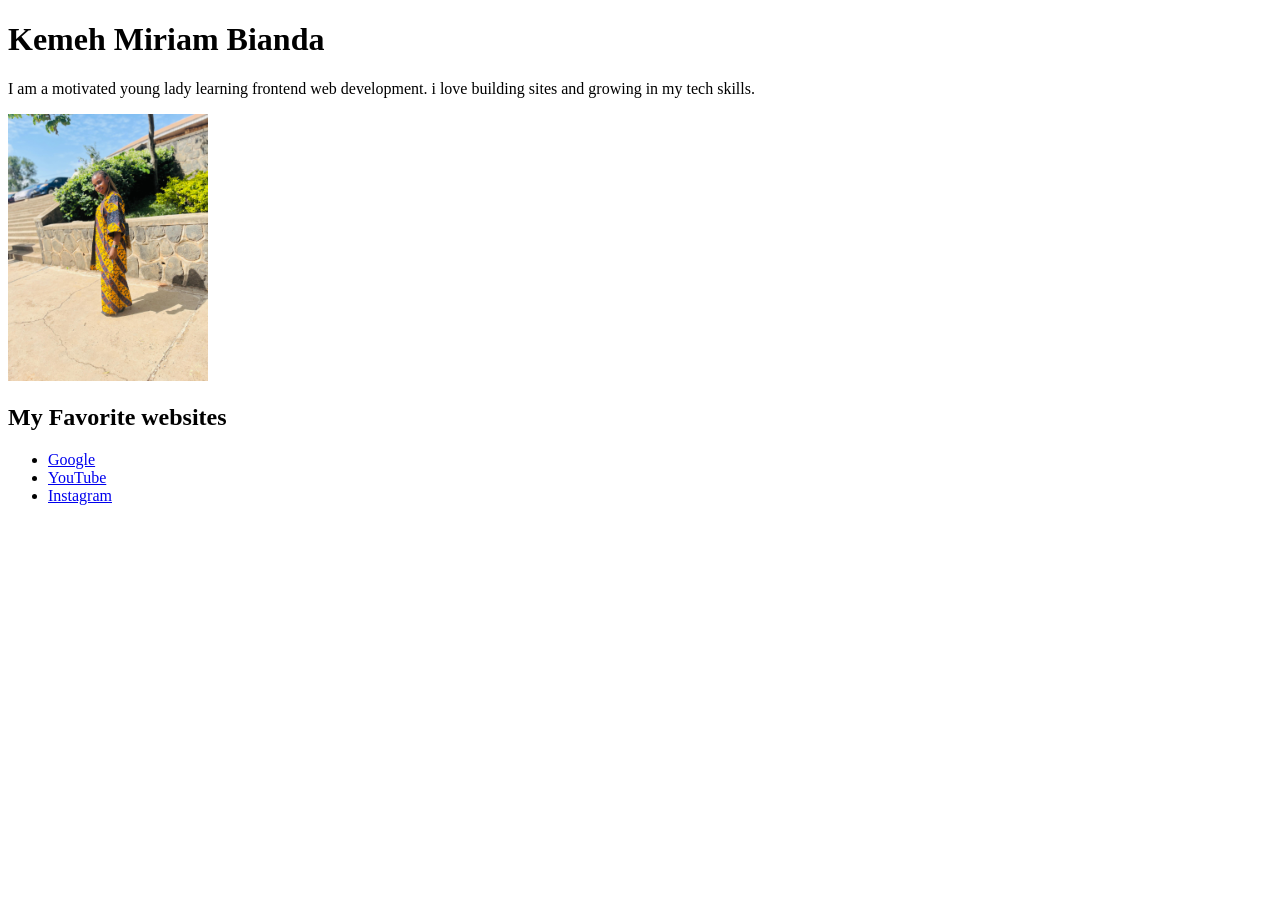
<file: index.html>
<!DOCTYPE html>
<html lang="en">
<head>
    <meta charset="UTF-8">
    <meta name="viewport" content="width=device-width, initial-scale=1.0">
    <title>About Me</title>
</head>
<body>
<h1>Kemeh Miriam Bianda</h1>
<p>I am a motivated young lady learning frontend web development. i love building sites and growing in my tech skills.</p>
<img src="CEO.jpeg" alt="My profile photo" width="200">
<h2>My Favorite websites</h2>
<ul>
    <li><a href="https://www.google.com">Google</a></li>
    <li><a href="https://www.youtube.com">YouTube</a></li>
    <li><a href="https://www.instagram.com">Instagram</a></li>
</ul>
</body>
</html>
</file>
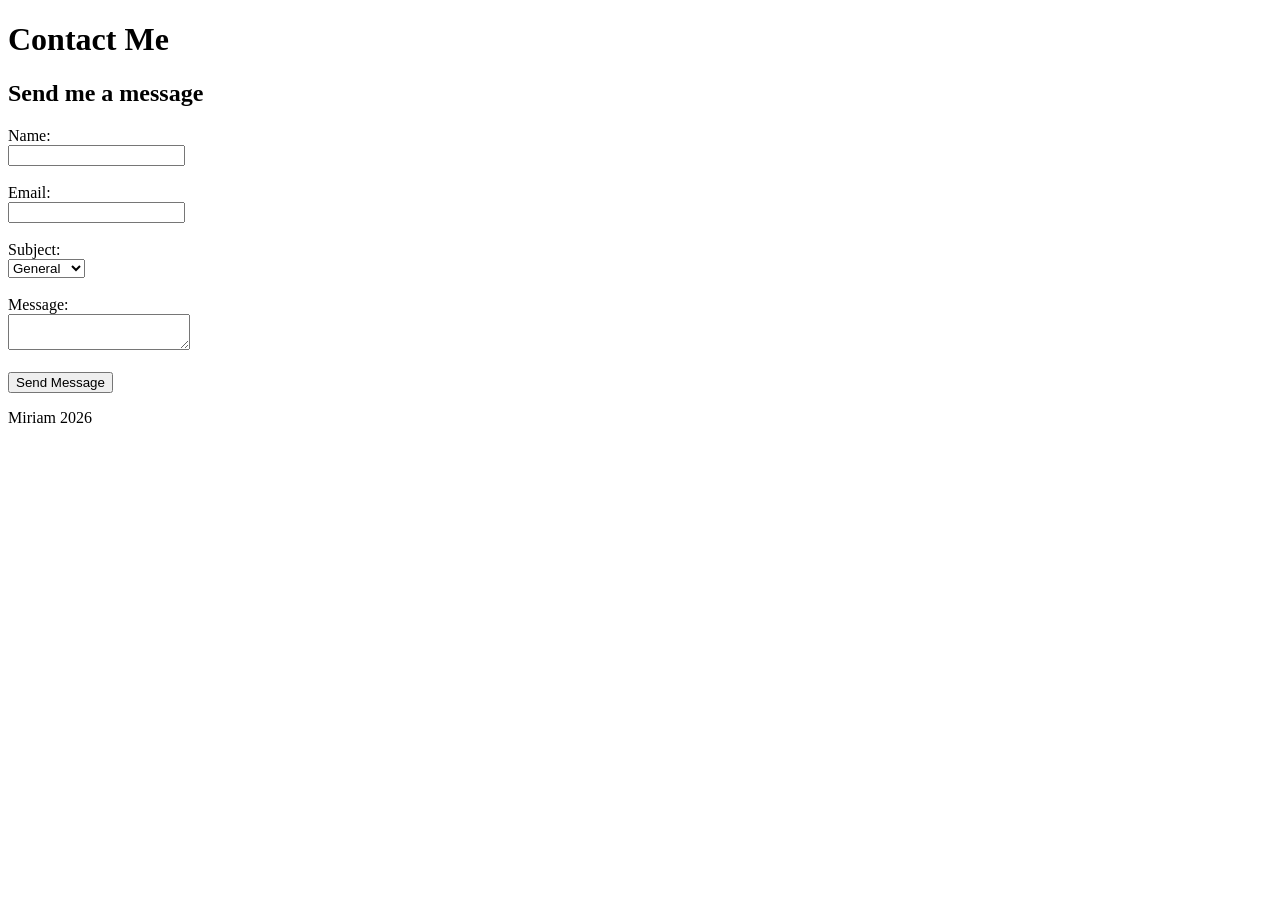
<file: week1/day2-forms/index.html>
<!DOCTYPE html>
<html lang="en">
<head>
    <meta charset="UTF-8">
    <meta name="viewport" content="width=device-width, initial-scale=1.0">
    <title>Contact Me</title>
</head>
<body>
    <header>
        <h1>Contact Me</h1>
    </header>
    <main>
        <section>
            <h2>Send me a message</h2>
            <form>
                <label>Name:</label><br>
                <input type="text" required><br><br>
                <label>Email:</label><br>
                <input type="email" required><br><br>
                <label>Subject:</label><br>
                <select>
                    <option>General</option>
                    <option>Business</option>
                </select>
                <br><br>
                <label>Message:</label><br>
                <textarea required></textarea><br><br>
                <button type="submit">Send Message</button>

            </form>
        </section>
    </main>
    <footer>
        <p>Miriam 2026</p>
    </footer>
</body>
</html>
</file>
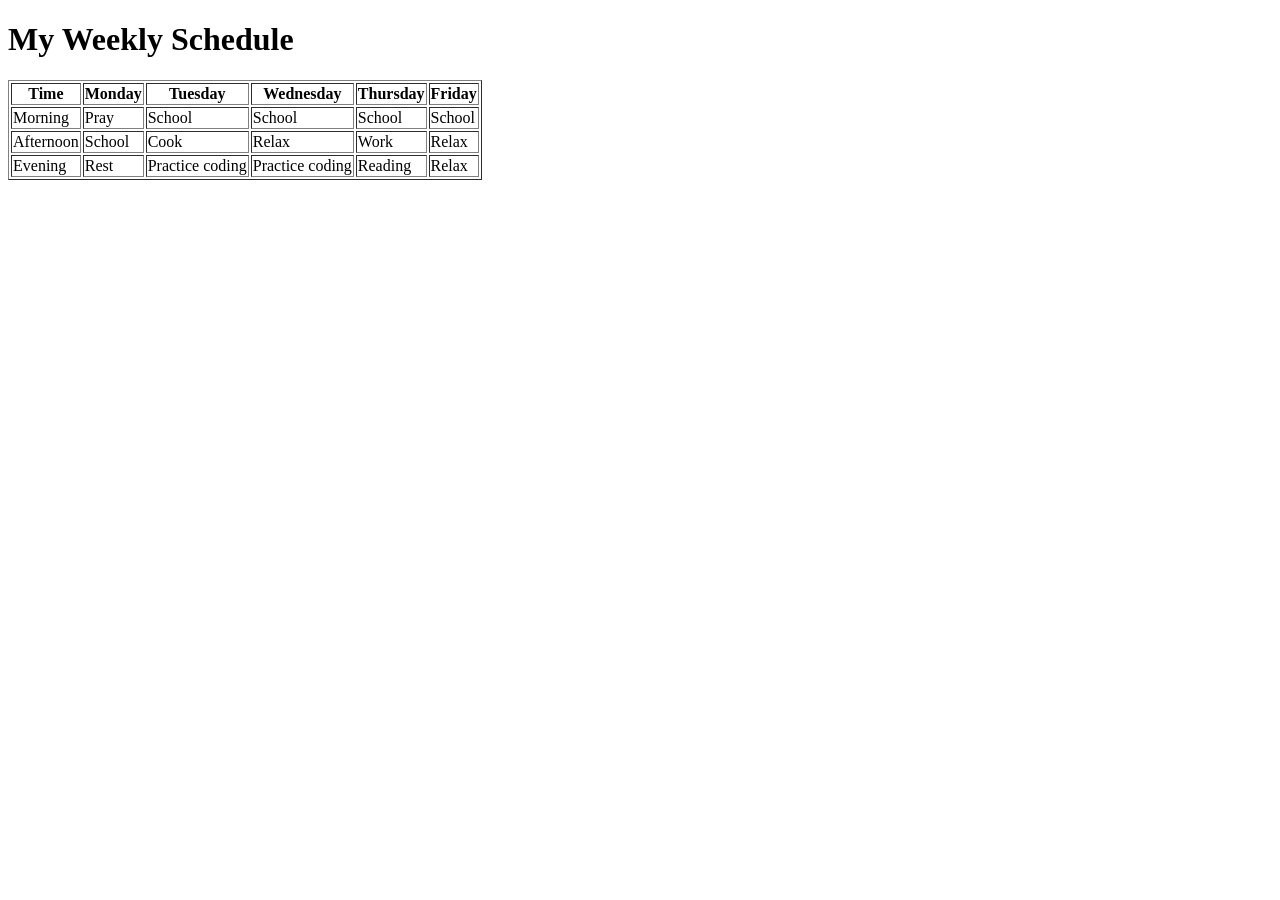
<file: week1/day3-tables/index.html>
<!DOCTYPE html>
<html lang="en">
<head>
    <meta charset="UTF-8">
    <meta name="viewport" content="width=device-width, initial-scale=1.0">
    <title>My Weekly Schedule</title>
</head>
<body>
    <h1>My Weekly Schedule</h1>
    <table border="1">
        <tr>
            <th>Time</th>
            <th>Monday</th>
            <th>Tuesday</th>
            <th>Wednesday</th>
            <th>Thursday</th>
            <th>Friday</th>
        </tr>
        <tr>
            <td>Morning</td>
            <td>Pray</td>
            <td>School</td>
            <td>School</td>
            <td>School</td>
            <td>School</td>
        </tr>
        <tr>
            <td>Afternoon</td>
            <td>School</td>
            <td>Cook</td>
            <td>Relax</td>
            <td>Work</td>
            <td>Relax</td>
        </tr>
        <tr>
            <td>Evening</td>
            <td>Rest</td>
            <td>Practice coding</td>
            <td>Practice coding</td>
            <td>Reading</td>
            <td>Relax</td>
        </tr>
    </table>
</body>
</html>
</file>
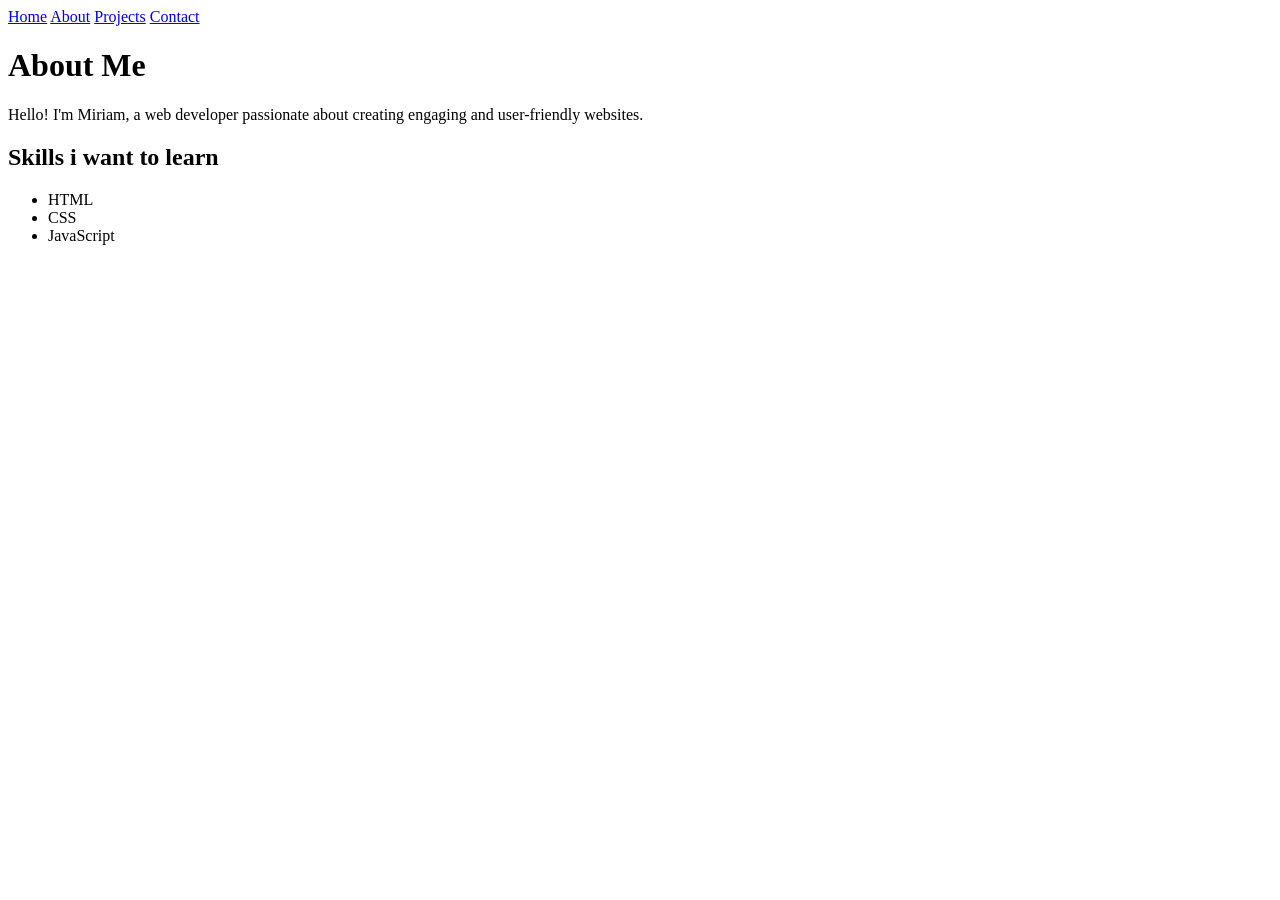
<file: week1/day4-html-site/about.html>
<!DOCTYPE html>
<html lang="en">
<head>
    <meta charset="UTF-8">
    <meta name="viewport" content="width=device-width, initial-scale=1.0">
    <title>About</title>
</head>
<body>
    <nav>
       <a href="index.html">Home</a>
        <a href="about.html">About</a>
        <a href="project.html">Projects</a>
        <a href="contact.html">Contact</a>
    </nav>
    <h1>About Me</h1>
    <p>Hello! I'm Miriam, a web developer passionate about creating engaging and user-friendly websites.</p>
    <h2>Skills i want to learn</h2>
    <ul>
        <li>HTML</li>
        <li>CSS</li>
        <li>JavaScript</li>
    </ul>
</body>
</html>
</file>
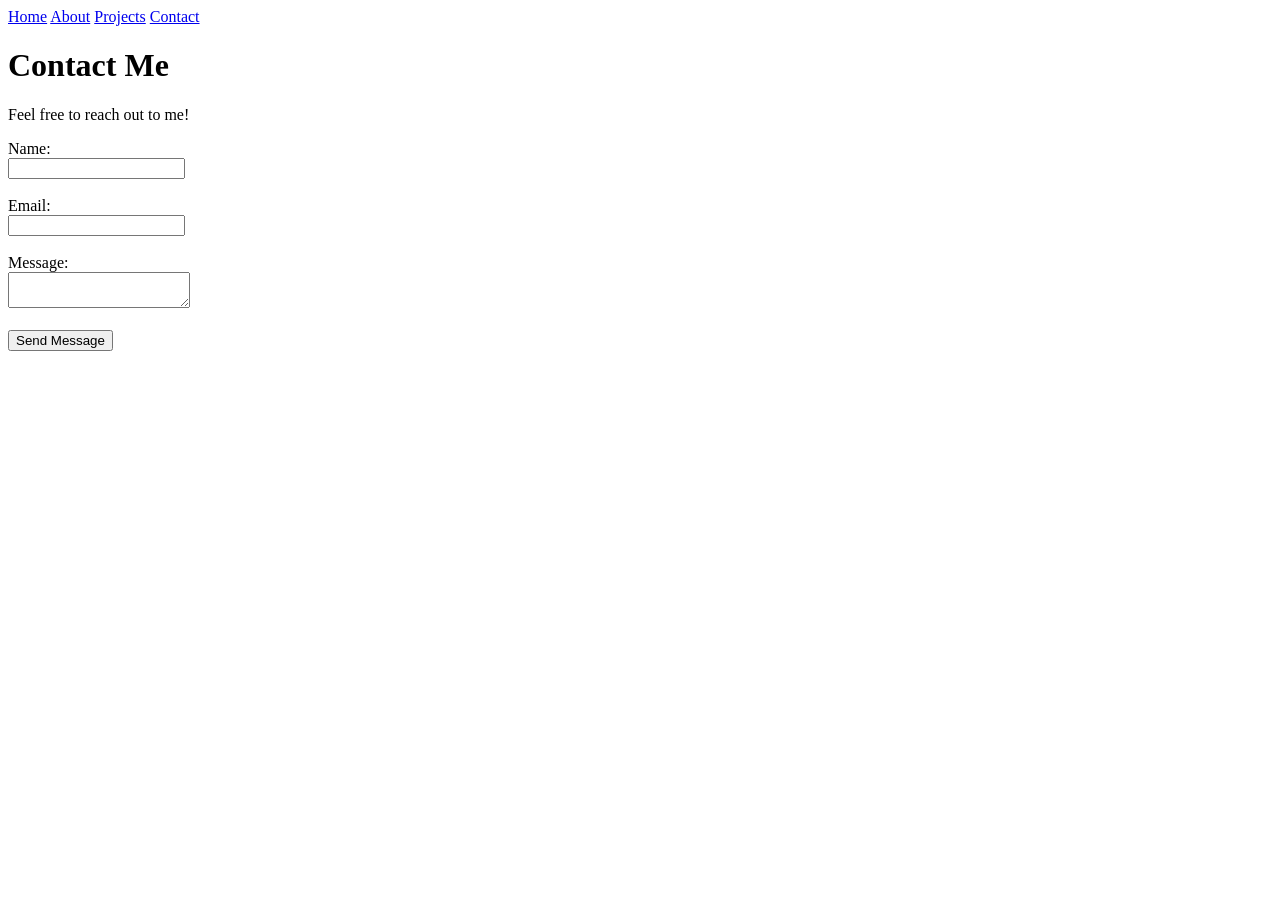
<file: week1/day4-html-site/contact.html>
<!DOCTYPE html>
<html lang="en">
<head>
    <meta charset="UTF-8">
    <meta name="viewport" content="width=device-width, initial-scale=1.0">
    <title>Contact</title>
</head>
<body>
    <nav>
        <a href="index.html">Home</a>
        <a href="about.html">About</a>
        <a href="project.html">Projects</a>
        <a href="contact.html">Contact</a>
    </nav>
    <h1>Contact Me</h1>
    <p>Feel free to reach out to me!</p>
    <form>
        <label>Name:</label><br>
        <input type="text"><br><br>
        <label>Email:</label><br>
        <input type="email"><br><br>
        <label>Message:</label><br>
        <textarea></textarea><br><br>
        <button>Send Message</button>
    </form>
</body>
</html>
</file>
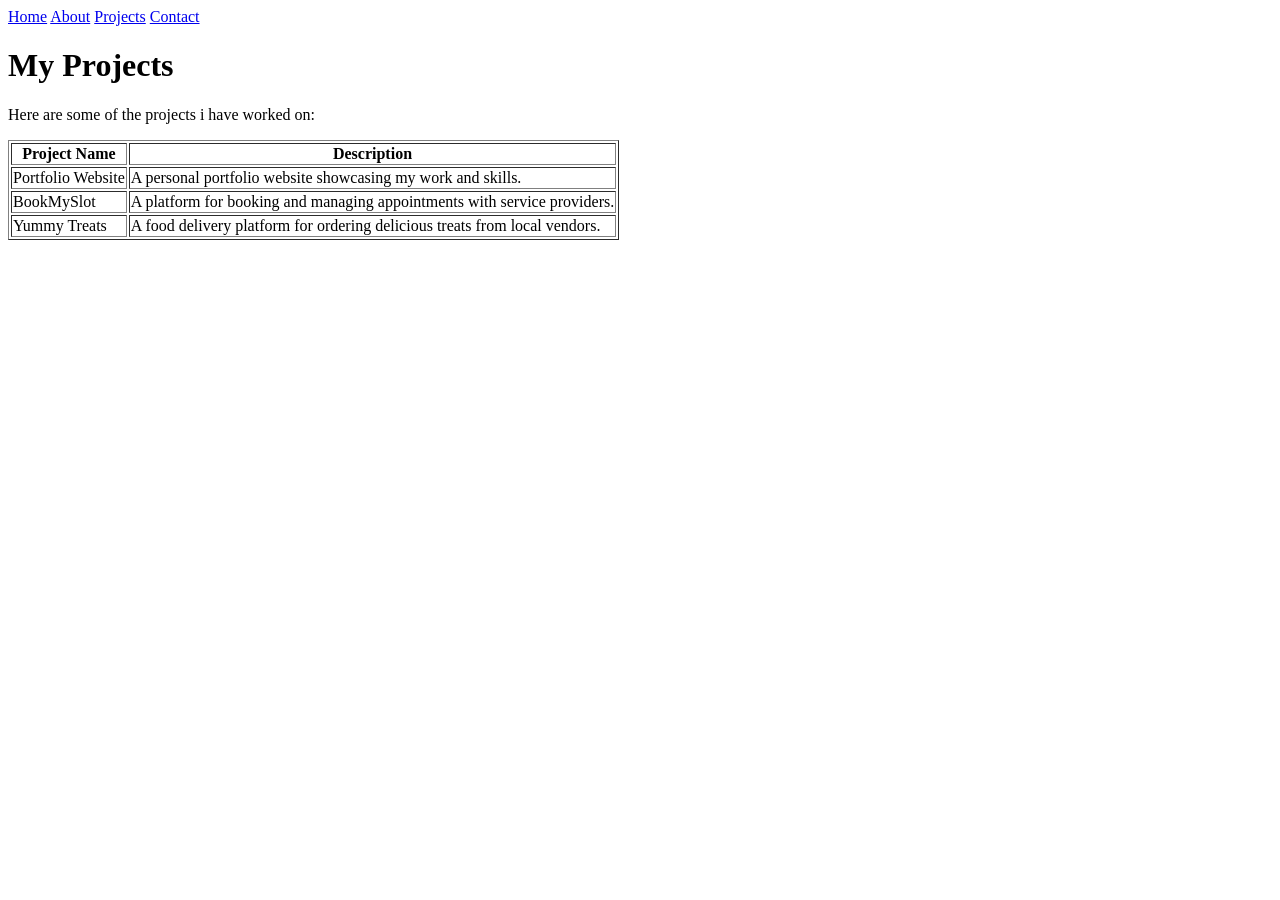
<file: week1/day4-html-site/project.html>
<!DOCTYPE html>
<html lang="en">
<head>
    <meta charset="UTF-8">
    <meta name="viewport" content="width=device-width, initial-scale=1.0">
    <title>Projects</title>
</head>
<body>
    <nav>
       <a href="index.html">Home</a>
        <a href="about.html">About</a>
        <a href="project.html">Projects</a>
        <a href="contact.html">Contact</a>
    </nav>
    <h1>My Projects</h1>
    <p>Here are some of the projects i have worked on:</p>
    <table border="1">
        <tr>
            <th>Project Name</th>
            <th>Description</th>
        </tr>
        <tr>
            <td>Portfolio Website</td>
            <td>A personal portfolio website showcasing my work and skills.</td>
        </tr>
        <tr>
            <td>BookMySlot</td>
            <td>A platform for booking and managing appointments with service providers.</td>
        </tr>
        <tr>
            <td>Yummy Treats</td>
            <td>A food delivery platform for ordering delicious treats from local vendors.</td>
        </tr>
</body>
</html>
</file>
